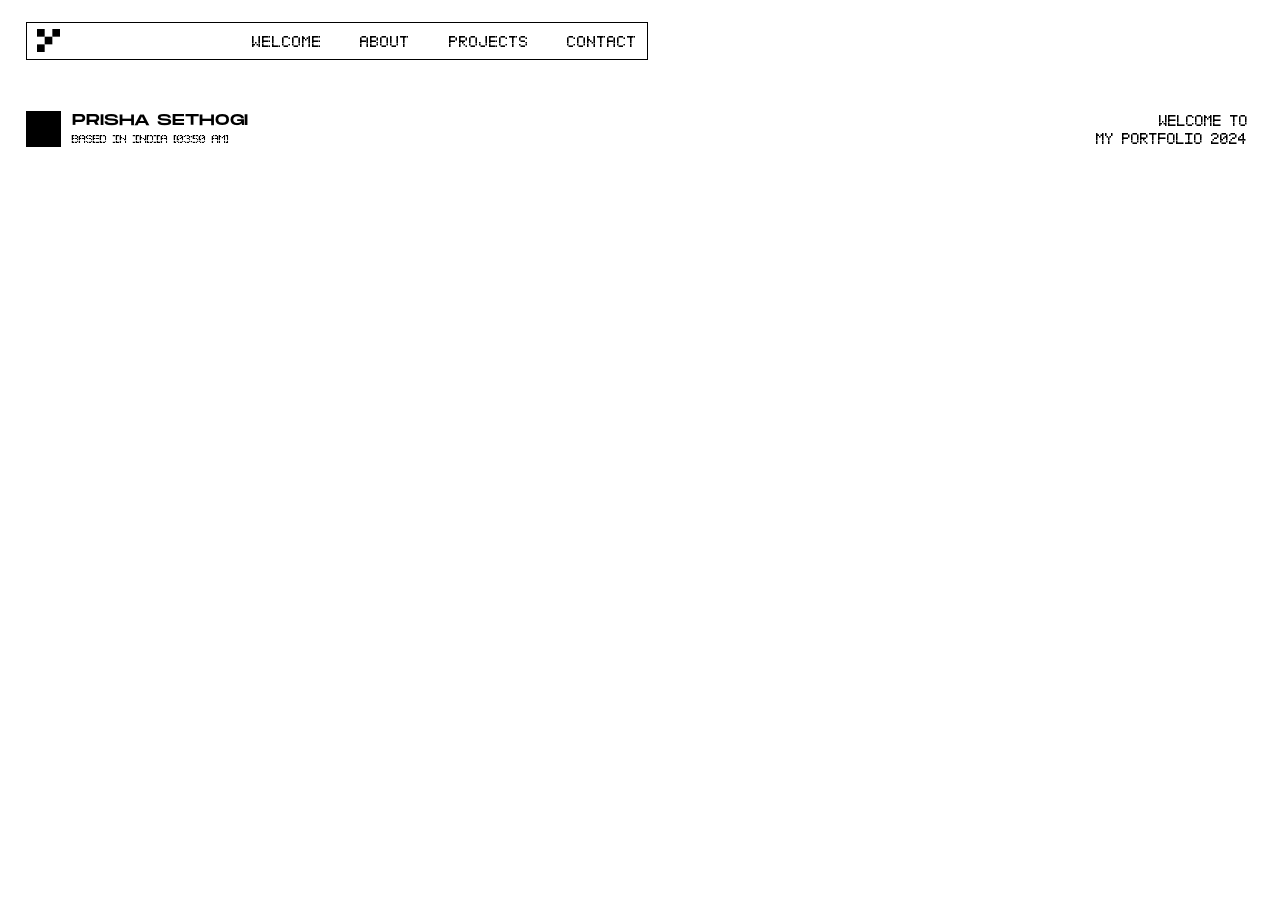
<file: Desktop/Prisha/Python/TS/hackverse-portfolio-main/index.html>
<!DOCTYPE html>
<html lang="en">

<head>
    <meta charset="UTF-8">
    <meta name="viewport" content="width=device-width, initial-scale=1.0">
    <title>Portfolio</title>
    <style>
        @font-face {
            font-family: BitxMap;
            src: url('public/BitxMapFonttfb.ttf');
        }

        @font-face {
            font-family: monument;
            src: url('public/MonumentExtended-Regular.otf');
        }

        body {
            margin: 0;
            padding: 0;
            box-sizing: border-box;
        }

        p {
            margin: 0;
            padding: 0;
        }

        .icon {
            height: 1.8vw;
            width: 1.8vw;
        }

        .navbar {
            border: 1px solid black;
            display: flex;
            font-family: BitxMap;
            gap: 3vw;
            align-items: center;
            padding: 0.5vw 0.8vw 0.5vw 0.8vw;
            margin-top: 1.7vw;
            margin-left: 2vw;
            width: max-content;
        }

        .welcomeNav {
            margin-left: 12vw;
        }

        .nameDiv {
            display: flex;
            /* flex-direction: column; */
            gap: 0.8vw;
        }

        .square {
            height: 2.8vw;
            width: 2.8vw;
            background-color: black;
        }

        .name {
            font-family: monument;
            font-size: 1.2vw;
        }

        /* .intro {
            display: flex;
            flex-direction: column;
            justify-content: space-between;
        } */

        #country {
            font-family: BitxMap;
            font-size: 1vw;
        }
        .introWel{
            display: flex;
            margin-left: 2vw;
            margin-top: 4vw;
            justify-content: space-between;
        }
        .welcText{
            font-family: BitxMap;
            font-size: 1.2vw;
            margin-right: 2.5vw;
        }
        .welc1{
            margin-left: 4.9vw;
        }
    </style>


</head>

<body>
    <div class="navbar">
        <svg class="icon" id="cross" xmlns="http://www.w3.org/2000/svg" viewBox="0 0 27 27">
            <rect id="topLeft" width="9" height="9" fill="currentColor"></rect>
            <rect id="bottomLeft" y="18" width="9" height="9" fill="currentColor"> </rect>
            <rect id="topRight" x="18" width="9" height="9" fill="currentColor"></rect>
            <rect id="center" x="9" y="9" width="9" height="9" fill="currentColor"></rect>
        </svg>
        <a class="welcomeNav">WELCOME</a>
        <a>ABOUT</a>
        <a>PROJECTS</a>
        <a>CONTACT</a>
    </div>
    <div class="introWel">
        <div class="nameDiv">
            <div class="square"></div>
            <div class="intro">
                <p class="name">PRISHA SETHOGI</p>
                <p id="country"></p>
            </div>
        </div>

        <div class="welcomePort">
            <p class="welcText welc1">WELCOME TO</p>
            <p class="welcText">MY PORTFOLIO 2024</p>
        </div>
    </div>
    <script type="text/javascript">
        setInterval(function () {

            const d = new Date();
            var hours = d.getHours();
            var ampm = "AM";
            if (hours >= 12) {
                hours -= 12;
                ampm = "PM";
            }
            else if (hours == 0) {
                hours = 12;
            }

            hours = hours.toString();
            var mins = d.getMinutes().toString();
            if (hours.length < 2) {
                hours = '0' + hours;
            }
            if (mins.length < 2) {
                mins = '0' + mins;
            }



            var time = hours + ':' + mins;

            document.getElementById("country").innerHTML = "BASED IN INDIA [" + time + " " + ampm + "]"
        }, 1000)

    </script>
</body>

</html>
</file>
